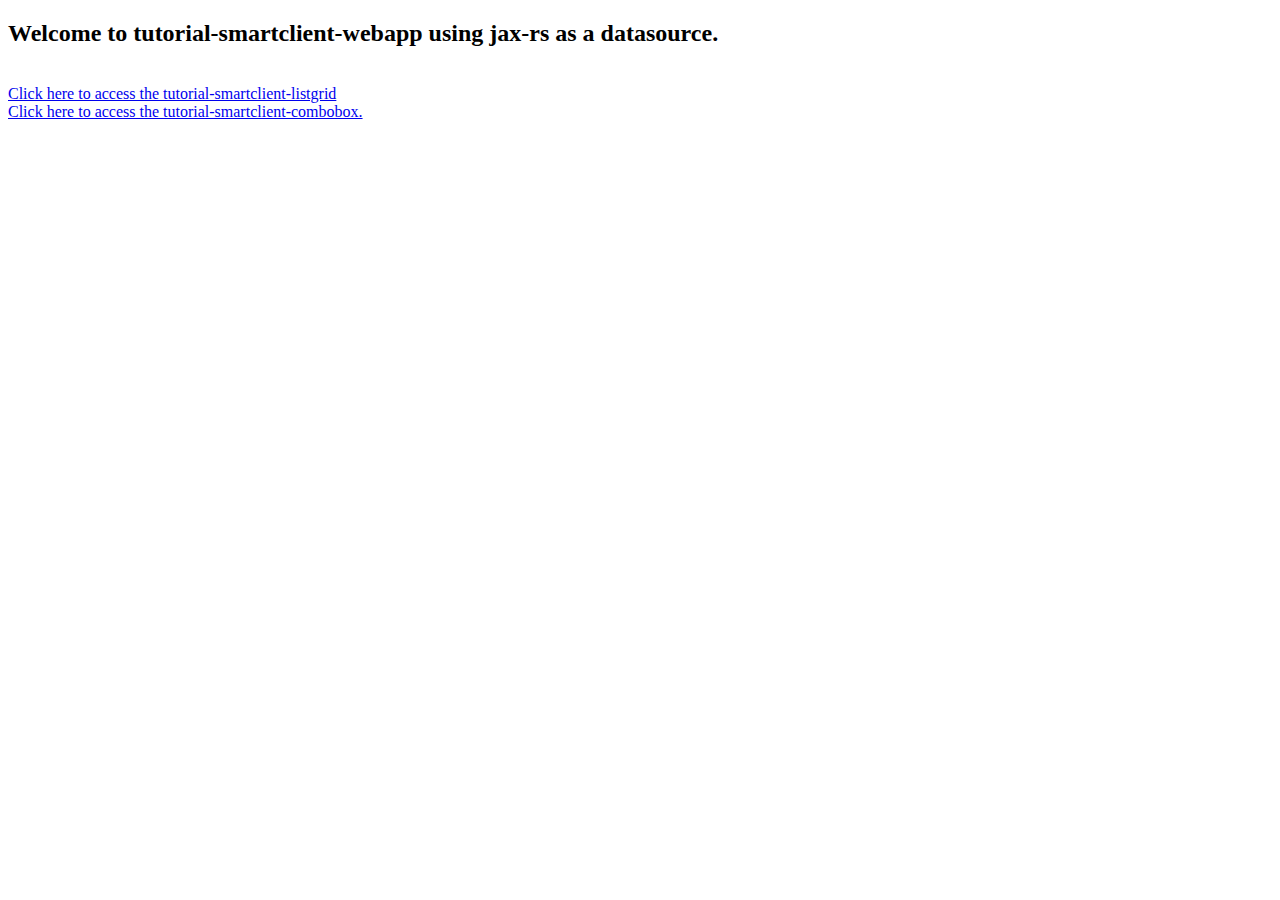
<file: src/main/webapp/index.html>
<!DOCTYPE html>
<html>
   
<body>

<h2>Welcome to tutorial-smartclient-webapp using jax-rs as a datasource.  </h2>
<br>
<a href="/RestDataSourceJson/RestDataSourceJson.html"> Click here to access the tutorial-smartclient-listgrid </a>

<br>

<a href="/combobox.html"> Click here to access the tutorial-smartclient-combobox. </a>
</body>
</html>
</file>
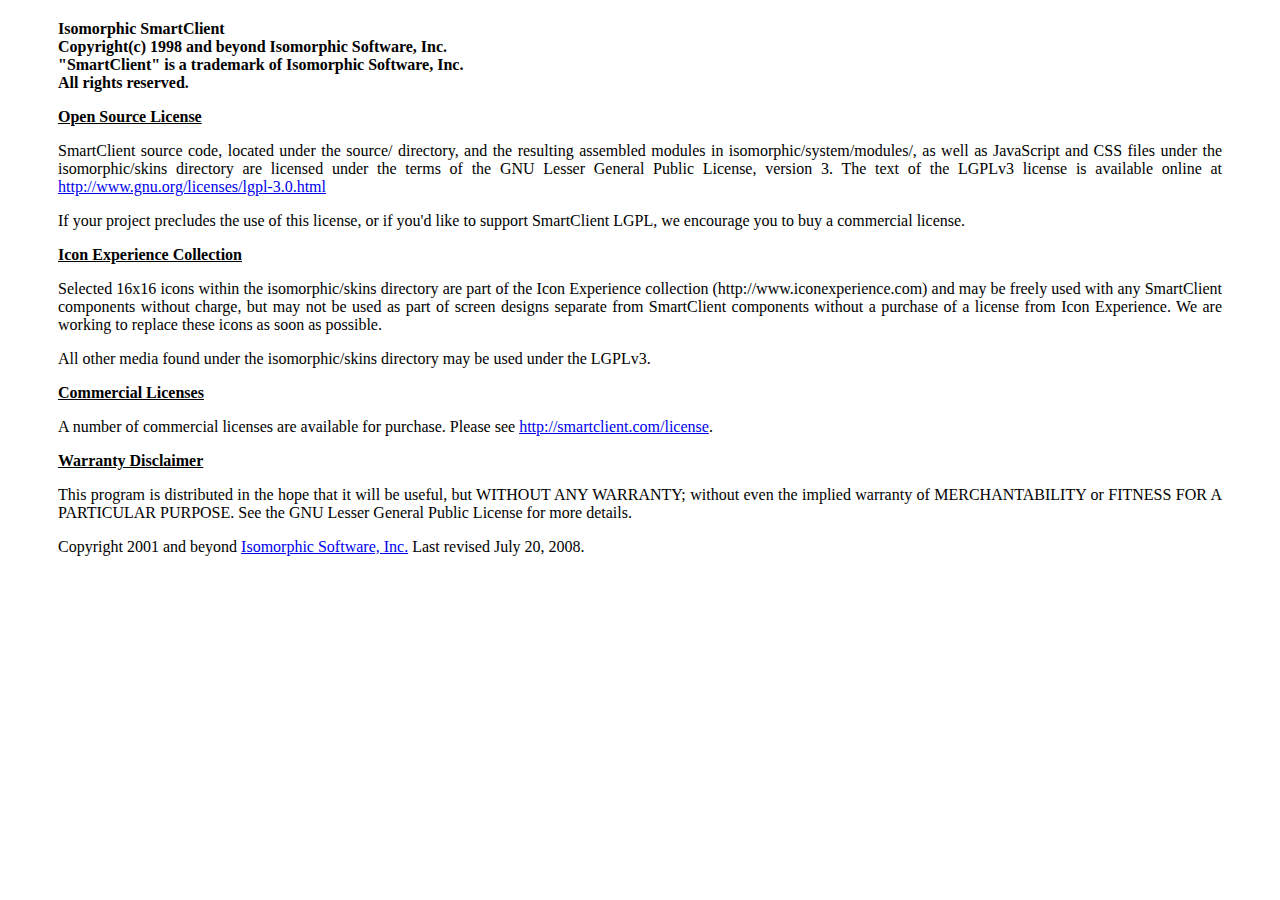
<file: src/main/webapp/isomorphic/system/license.html>
<html><head><title>
        Isomorphic Software, Inc. - License
</title><style>
.pageHeader                     {font-family:Verdana; font-size:1.3em; font-weight:bold;}
</style></head><body bgcolor='white'><div style="margin:20px 50px 0px 50px" align="justify">
<p><b>
Isomorphic SmartClient<br>
Copyright(c) 1998 and beyond Isomorphic Software, Inc.<br>
"SmartClient" is a trademark of Isomorphic Software, Inc.<br>
All rights reserved.
</b><p>
<u><b>Open Source License</b></u>
<p>
SmartClient source code, located under the source/ directory, and the resulting assembled modules in
isomorphic/system/modules/, as well as JavaScript and CSS files under the isomorphic/skins
directory are licensed under the terms of the GNU Lesser General Public
License, version 3.  The text of the LGPLv3 license is available online at
<a href='http://www.gnu.org/licenses/lgpl-3.0.html'>http://www.gnu.org/licenses/lgpl-3.0.html</a>
<p>
If your project precludes the use of this license, or if you'd like to support SmartClient LGPL, we
encourage you to buy a commercial license.
<p>
<u><b>Icon Experience Collection</b></u>
<p>
Selected 16x16 icons within the isomorphic/skins directory are part of the Icon Experience
collection (http://www.iconexperience.com) and may be freely used with any SmartClient
components without charge, but may not be used as part of screen designs separate from
SmartClient components without a purchase of a license from Icon Experience.  We are 
working to replace these icons as soon as possible.
<P>
All other media found under the isomorphic/skins directory may be used under the LGPLv3.
<p>
<u><b>Commercial Licenses</b></u>
<p>
A number of commercial licenses are available for purchase.  Please see
<a href='http://smartclient.com/license'>http://smartclient.com/license</a>.
<p>
<u><b>Warranty Disclaimer</b></u>
<p>
    This program is distributed in the hope that it will be useful,
    but WITHOUT ANY WARRANTY; without even the implied warranty of
    MERCHANTABILITY or FITNESS FOR A PARTICULAR PURPOSE.  See the
    GNU Lesser General Public License for more details.
<p>
Copyright 2001 and beyond <a href="http://www.isomorphic.com">Isomorphic Software, Inc.</a>
Last revised July 20, 2008.
</div></body></html>
</file>
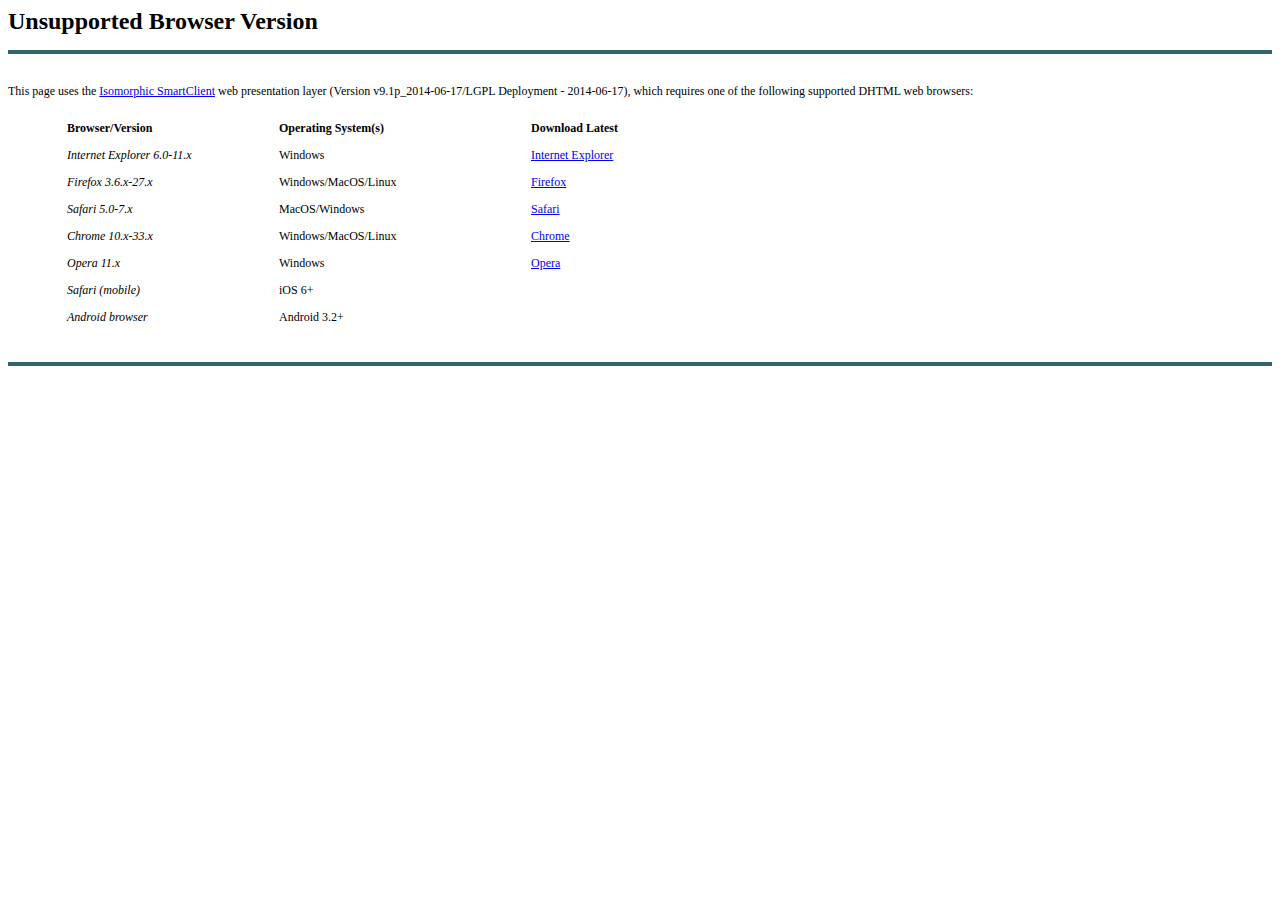
<file: src/main/webapp/isomorphic/skins/EnterpriseBlue/unsupported_browser.html>
<HTML>
<HEAD>
<STYLE>
.normal				{font-family:Verdana; font-size:12px;}
.pageHeader			{font-family:Verdana; font-size:24px; font-weight:bold;}
</STYLE>
<TITLE>Isomorphic SmartClient - Unsupported Browser</TITLE>
</HEAD>
<BODY BGCOLOR='white' CLASS=normal>
<SCRIPT>
var libs = [];
</SCRIPT>
<SPAN CLASS=pageHeader>Unsupported Browser Version</SPAN><br>
<BR><TABLE WIDTH=100% CELLSPACING=0 CELLPADDING=0 BORDER=0><TR><TD BGCOLOR=336666><IMG SRC=images/blank.gif WIDTH=1 HEIGHT=4></TD></TR></TABLE><BR><BR>

This page uses the <a href="http://www.isomorphic.com">Isomorphic SmartClient</a> web presentation layer (Version v9.1p_2014-06-17/LGPL Deployment - 2014-06-17), which requires one of the following supported DHTML web browsers:<br><br>

<table class="normal" cellPadding=5>

<tr><td width=40></td><td width=200>
<b>Browser/Version</b>
</td><td width=240>
<b>Operating System(s)</b>
</td><td>
<b>Download Latest</b>
</td></tr>

<tr><td></td><td>
<i>Internet Explorer 6.0-11.x</i>
</td><td>
Windows
</td><td>
<a href="http://www.microsoft.com/windows/ie/downloads/default.asp">Internet Explorer</a>
</td></tr>

<tr><td></td><td>
<i>Firefox 3.6.x-27.x</i>
</td><td>
Windows/MacOS/Linux
</td><td>
<a href="http://www.mozilla.com/">Firefox</a>
</td></tr>

<tr><td></td><td>
<i>Safari 5.0-7.x</i>
</td><td>
MacOS/Windows
</td><td>
<a href="http://www.apple.com/safari/download">Safari</a>
</td></tr>

<tr><td></td><td>
<i>Chrome 10.x-33.x</i>
</td><td>
Windows/MacOS/Linux
</td><td>
<a href="http://www.google.com/chrome">Chrome</a>
</td></tr>

<tr><td></td><td>
<i>Opera 11.x</i>
</td><td>
Windows
</td><td>
<a href="http://www.opera.com/download/">Opera</a>
</td></tr>

<tr><td></td><td>
<i>Safari (mobile)</i>
</td><td>
iOS 6+
</td><td>
&nbsp;
</td></tr>

<tr><td></td><td>
<i>Android browser</i>
</td><td>
Android 3.2+
</td><td>
&nbsp;
</td></tr>

</table><br>&nbsp;

<BR><TABLE WIDTH=100% CELLSPACING=0 CELLPADDING=0 BORDER=0><TR><TD BGCOLOR=336666><IMG SRC=images/blank.gif WIDTH=1 HEIGHT=4></TD></TR></TABLE><BR><BR>

</body></html>
</file>
